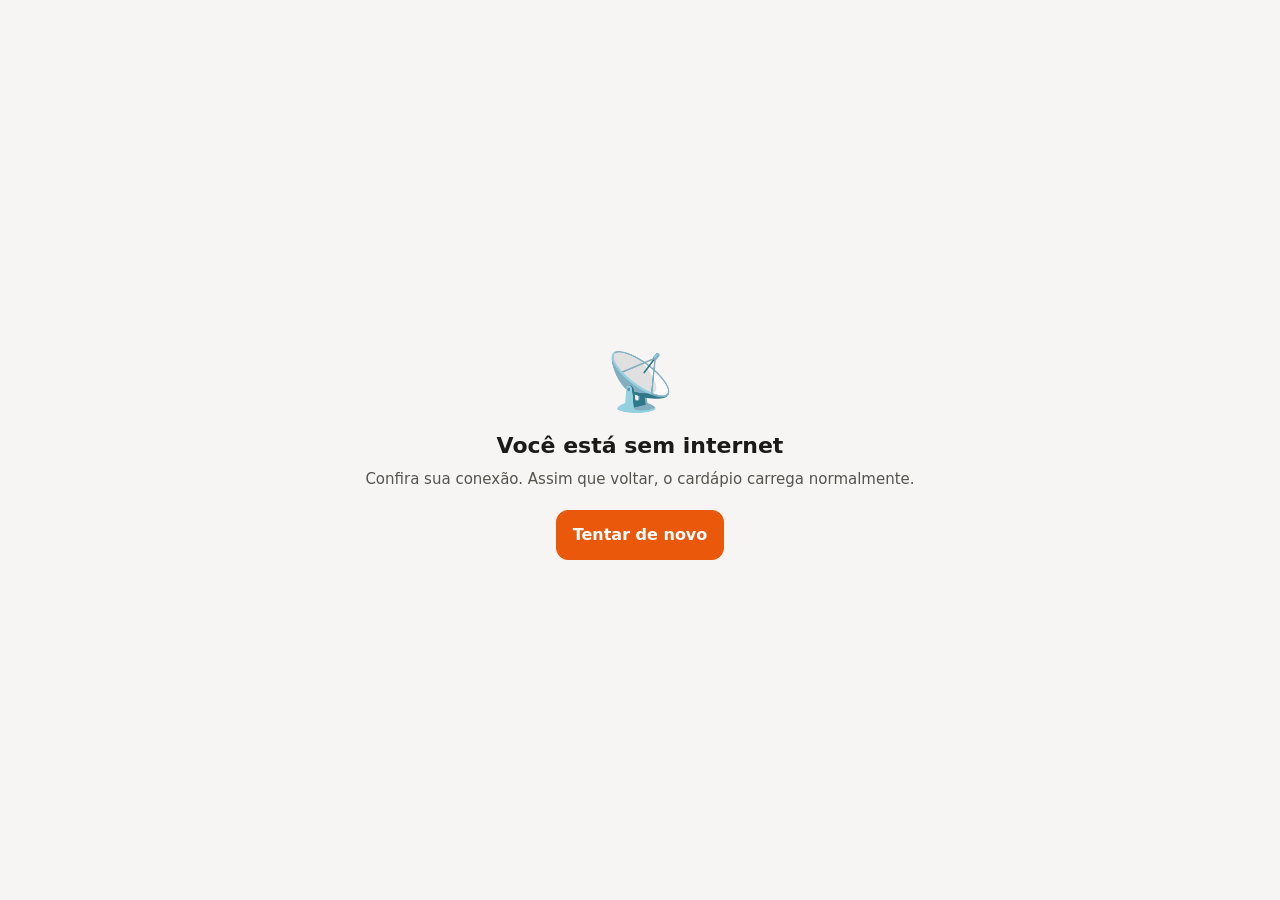
<file: offline.html>
<!doctype html>
<html lang="pt-BR">
<head>
  <meta charset="utf-8">
  <meta name="viewport" content="width=device-width, initial-scale=1">
  <title>Sem conexão — Cardápio Online</title>
  <link rel="stylesheet" href="/css/base.css">
</head>
<body style="display:grid;place-items:center;min-height:100dvh;text-align:center;padding:24px">
  <div>
    <p style="font-size:56px;margin-bottom:8px">📡</p>
    <h1 style="font-size:22px">Você está sem internet</h1>
    <p style="color:var(--txt2);margin:8px 0 20px">Confira sua conexão. Assim que voltar, o cardápio carrega normalmente.</p>
    <button class="btn btn-pri btn-l" onclick="location.reload()">Tentar de novo</button>
  </div>
</body>
</html>
</file>
<file: css/base.css>
/* ===== Tokens ===== */
:root {
  --pri: #EA580C;
  --on-pri: #fff;
  --sec: #1F2937;
  --on-sec: #fff;
  --pri-soft: color-mix(in srgb, var(--pri) 12%, transparent);
  --pri-soft2: color-mix(in srgb, var(--pri) 22%, transparent);

  --bg: #F6F5F3;
  --card: #FFFFFF;
  --card2: #F1F0ED;
  --txt: #1C1917;
  --txt2: #57534E;
  --txt3: #8A8580;
  --borda: #E7E5E2;
  --borda2: #D6D3CF;

  --ok: #15803D; --ok-bg: #DCFCE7;
  --warn: #B45309; --warn-bg: #FEF3C7;
  --danger: #B91C1C; --danger-bg: #FEE2E2;
  --info: #1D4ED8; --info-bg: #DBEAFE;

  --r: 12px;
  --r-s: 8px;
  --sombra: 0 1px 2px rgb(0 0 0 / .05), 0 4px 16px rgb(0 0 0 / .06);
  --sombra-l: 0 10px 40px rgb(0 0 0 / .18);
  --fonte: 'Plus Jakarta Sans', system-ui, -apple-system, 'Segoe UI', Roboto, sans-serif;
  color-scheme: light;
}
@media (prefers-color-scheme: dark) {
  :root:not([data-theme="claro"]) {
    --bg: #121110; --card: #1C1B19; --card2: #262522; --txt: #F5F5F4; --txt2: #C4C0BB; --txt3: #8F8A85;
    --borda: #2E2C29; --borda2: #403D39;
    --ok: #4ADE80; --ok-bg: #14532D80; --warn: #FBBF24; --warn-bg: #78350F80;
    --danger: #F87171; --danger-bg: #7F1D1D80; --info: #93C5FD; --info-bg: #1E3A8A80;
    --sombra: 0 1px 2px rgb(0 0 0 / .4); color-scheme: dark;
  }
}
:root[data-theme="escuro"] {
  --bg: #121110; --card: #1C1B19; --card2: #262522; --txt: #F5F5F4; --txt2: #C4C0BB; --txt3: #8F8A85;
  --borda: #2E2C29; --borda2: #403D39;
  --ok: #4ADE80; --ok-bg: #14532D80; --warn: #FBBF24; --warn-bg: #78350F80;
  --danger: #F87171; --danger-bg: #7F1D1D80; --info: #93C5FD; --info-bg: #1E3A8A80;
  --sombra: 0 1px 2px rgb(0 0 0 / .4); color-scheme: dark;
}

/* ===== Reset ===== */
*, *::before, *::after { box-sizing: border-box; }
html { -webkit-text-size-adjust: 100%; }
body { margin: 0; font-family: var(--fonte); font-size: 15px; line-height: 1.5; color: var(--txt); background: var(--bg); -webkit-font-smoothing: antialiased; }
body.sem-rolagem { overflow: hidden; }
img { max-width: 100%; display: block; }
h1, h2, h3, h4 { margin: 0; line-height: 1.25; font-weight: 700; }
p { margin: 0; }
a { color: var(--pri); }
button, input, select, textarea { font: inherit; color: inherit; }
button { cursor: pointer; }
.sr { position: absolute; width: 1px; height: 1px; overflow: hidden; clip: rect(0 0 0 0); white-space: nowrap; }
.oculto { display: none !important; }
:focus-visible { outline: 2px solid var(--pri); outline-offset: 2px; }

/* ===== Botões ===== */
.btn { display: inline-flex; align-items: center; justify-content: center; gap: 6px; height: 40px; padding: 0 16px; border-radius: var(--r-s); border: 1px solid var(--borda2); background: var(--card); font-weight: 600; font-size: 14px; white-space: nowrap; transition: background .15s, transform .1s; text-decoration: none; color: var(--txt); }
.btn:hover { background: var(--card2); }
.btn:active { transform: scale(.98); }
.btn:disabled { opacity: .5; cursor: not-allowed; }
.btn-pri { background: var(--pri); color: var(--on-pri); border-color: var(--pri); }
.btn-pri:hover { background: color-mix(in srgb, var(--pri) 88%, #000); }
.btn-sec { background: var(--sec); color: var(--on-sec); border-color: var(--sec); }
.btn-perigo { background: var(--danger); color: #fff; border-color: var(--danger); }
.btn-perigo:hover { background: color-mix(in srgb, var(--danger) 85%, #000); }
.btn-ok { background: var(--ok); color: #fff; border-color: var(--ok); }
.btn-ghost { border-color: transparent; background: transparent; }
.btn-ghost:hover { background: var(--card2); }
.btn-s { height: 32px; padding: 0 10px; font-size: 13px; }
.btn-l { height: 50px; font-size: 16px; border-radius: var(--r); }
.btn-bloco { width: 100%; }
.btn-ico { width: 40px; padding: 0; }
.btn-ico.btn-s { width: 32px; }
.btn .ti { font-size: 18px; }
.linha-btns { display: flex; gap: 8px; justify-content: flex-end; flex-wrap: wrap; margin-top: 16px; }

/* ===== Formulários ===== */
.campo { display: flex; flex-direction: column; gap: 4px; margin-bottom: 12px; min-width: 0; }
.campo > span, .rotulo { font-size: 13px; font-weight: 600; color: var(--txt2); }
.campo small { color: var(--txt3); font-size: 12px; }
.inp, .campo input:not([type=checkbox]):not([type=radio]):not([type=color]), .campo select, .campo textarea {
  width: 100%; min-height: 42px; padding: 9px 12px; border-radius: var(--r-s); border: 1px solid var(--borda2); background: var(--card); transition: border .15s, box-shadow .15s;
}
.campo textarea { min-height: 72px; resize: vertical; }
.inp:focus, .campo input:focus, .campo select:focus, .campo textarea:focus { outline: none; border-color: var(--pri); box-shadow: 0 0 0 3px var(--pri-soft2); }
.campo.erro input, .campo.erro select, .campo.erro textarea { border-color: var(--danger); }
.msg-erro { color: var(--danger); font-size: 12px; }
input[type=color] { width: 48px; height: 40px; padding: 2px; border: 1px solid var(--borda2); border-radius: var(--r-s); background: var(--card); }
.grade2 { display: grid; grid-template-columns: repeat(2, minmax(0, 1fr)); gap: 0 12px; }
.grade3 { display: grid; grid-template-columns: repeat(3, minmax(0, 1fr)); gap: 0 12px; }
@media (max-width: 560px) { .grade2, .grade3 { grid-template-columns: minmax(0, 1fr); } }

.chk { display: flex; align-items: center; gap: 10px; cursor: pointer; padding: 6px 0; }
.chk input { width: 18px; height: 18px; accent-color: var(--pri); flex-shrink: 0; }

/* Interruptor */
.switch { position: relative; display: inline-flex; width: 42px; height: 24px; flex-shrink: 0; }
.switch input { opacity: 0; width: 0; height: 0; }
.switch i { position: absolute; inset: 0; background: var(--borda2); border-radius: 999px; transition: .2s; cursor: pointer; }
.switch i::after { content: ''; position: absolute; width: 18px; height: 18px; left: 3px; top: 3px; background: #fff; border-radius: 50%; transition: .2s; box-shadow: 0 1px 3px rgb(0 0 0 / .3); }
.switch input:checked + i { background: var(--ok); }
.switch input:checked + i::after { transform: translateX(18px); }

/* Opções em pílula (radio) */
.opcoes { display: flex; flex-wrap: wrap; gap: 8px; }
.opcao { position: relative; }
.opcao input { position: absolute; opacity: 0; }
.opcao span { display: flex; align-items: center; gap: 6px; padding: 10px 14px; border: 1.5px solid var(--borda2); border-radius: var(--r-s); font-weight: 600; font-size: 14px; cursor: pointer; background: var(--card); }
.opcao input:checked + span { border-color: var(--pri); background: var(--pri-soft); color: var(--pri); }
.opcao input:focus-visible + span { outline: 2px solid var(--pri); outline-offset: 2px; }

/* ===== Elementos ===== */
.card { background: var(--card); border: 1px solid var(--borda); border-radius: var(--r); }
.badge { display: inline-flex; align-items: center; gap: 4px; font-size: 12px; font-weight: 700; padding: 3px 9px; border-radius: 999px; background: var(--card2); color: var(--txt2); white-space: nowrap; }
.badge-ok { background: var(--ok-bg); color: var(--ok); }
.badge-warn { background: var(--warn-bg); color: var(--warn); }
.badge-danger { background: var(--danger-bg); color: var(--danger); }
.badge-info { background: var(--info-bg); color: var(--info); }
.badge-pri { background: var(--pri-soft); color: var(--pri); }
.vazio { text-align: center; padding: 40px 16px; color: var(--txt3); }
.vazio .ti { font-size: 40px; display: block; margin-bottom: 8px; }
.spinner { width: 28px; height: 28px; border: 3px solid var(--borda2); border-top-color: var(--pri); border-radius: 50%; animation: gira .8s linear infinite; margin: 40px auto; }
@keyframes gira { to { transform: rotate(360deg); } }

/* ===== Modal ===== */
.modal-fundo { position: fixed; inset: 0; background: rgb(0 0 0 / .5); z-index: 100; display: flex; align-items: center; justify-content: center; padding: 16px; opacity: 0; transition: opacity .2s; }
.modal-fundo.on { opacity: 1; }
.modal { position: relative; background: var(--card); border-radius: 16px; width: 100%; max-width: 560px; max-height: calc(100dvh - 32px); overflow-y: auto; padding: 24px; box-shadow: var(--sombra-l); transform: translateY(12px); transition: transform .2s; }
.modal-fundo.on .modal { transform: none; }
.modal-p { max-width: 400px; }
.modal-g { max-width: 760px; }
.modal h2 { font-size: 20px; margin-bottom: 16px; padding-right: 36px; }
.modal-x { position: absolute; top: 14px; right: 14px; width: 34px; height: 34px; border-radius: 50%; border: 0; background: var(--card2); display: grid; place-items: center; z-index: 2; }
.modal-x .ti { font-size: 18px; }
.confirma-txt { font-size: 16px; padding-right: 28px; }
@media (max-width: 600px) {
  .modal-fundo { align-items: flex-end; padding: 0; }
  .modal { border-radius: 20px 20px 0 0; max-height: 94dvh; transform: translateY(100%); }
}

/* ===== Toast ===== */
#toasts { position: fixed; left: 50%; bottom: 24px; transform: translateX(-50%); z-index: 200; display: flex; flex-direction: column; gap: 8px; align-items: center; pointer-events: none; width: max-content; max-width: calc(100vw - 32px); }
.toast { background: var(--sec); color: var(--on-sec); padding: 12px 18px; border-radius: 10px; font-weight: 600; font-size: 14px; box-shadow: var(--sombra-l); animation: entra .25s; transition: opacity .3s, transform .3s; }
.toast-erro { background: var(--danger); color: #fff; }
.toast.sai { opacity: 0; transform: translateY(8px); }
@keyframes entra { from { opacity: 0; transform: translateY(12px); } }

.tag-demo { position: fixed; bottom: 2px; right: 6px; z-index: 90; background: var(--warn-bg); color: var(--warn); font-size: 11px; font-weight: 700; padding: 4px 10px; border-radius: 999px; pointer-events: none; }

/* ===== Tela de abertura (logo com efeito na cor da marca) ===== */
.splash { position: fixed; inset: 0; z-index: 9999; display: grid; place-items: center; background: var(--bg); transition: opacity .45s ease, visibility .45s; }
.splash.some { opacity: 0; visibility: hidden; pointer-events: none; }
.splash-logo { position: relative; width: 132px; height: 132px; display: grid; place-items: center; }
.splash-logo::before { /* anel giratório na cor da marca */
  content: ''; position: absolute; inset: -14px; border-radius: 50%;
  background: conic-gradient(from 0deg, transparent 0 25%, var(--pri) 80%, transparent 100%);
  -webkit-mask: radial-gradient(farthest-side, transparent calc(100% - 5px), #000 calc(100% - 4px));
          mask: radial-gradient(farthest-side, transparent calc(100% - 5px), #000 calc(100% - 4px));
  animation: splash-gira 1.2s linear infinite;
}
.splash-logo::after { /* brilho pulsando */
  content: ''; position: absolute; inset: -6px; border-radius: 50%;
  box-shadow: 0 0 0 0 var(--pri-soft2), 0 0 44px 8px var(--pri-soft2);
  animation: splash-pulsa 1.8s ease-in-out infinite;
}
.splash-img { position: relative; z-index: 1; width: 132px; height: 132px; border-radius: 50%; background: var(--card) center / cover no-repeat; box-shadow: var(--sombra); display: grid; place-items: center; color: var(--pri); border: 4px solid var(--card); animation: splash-entra .5s ease both; }
.splash-img .ti { font-size: 60px; }
@keyframes splash-gira { to { transform: rotate(360deg); } }
@keyframes splash-pulsa { 0%, 100% { transform: scale(.96); opacity: .55; } 50% { transform: scale(1.08); opacity: 1; } }
@keyframes splash-entra { from { transform: scale(.85); opacity: 0; } to { transform: scale(1); opacity: 1; } }
@media (prefers-reduced-motion: reduce) { .splash-logo::before, .splash-logo::after, .splash-img { animation: none; } }
</file>
